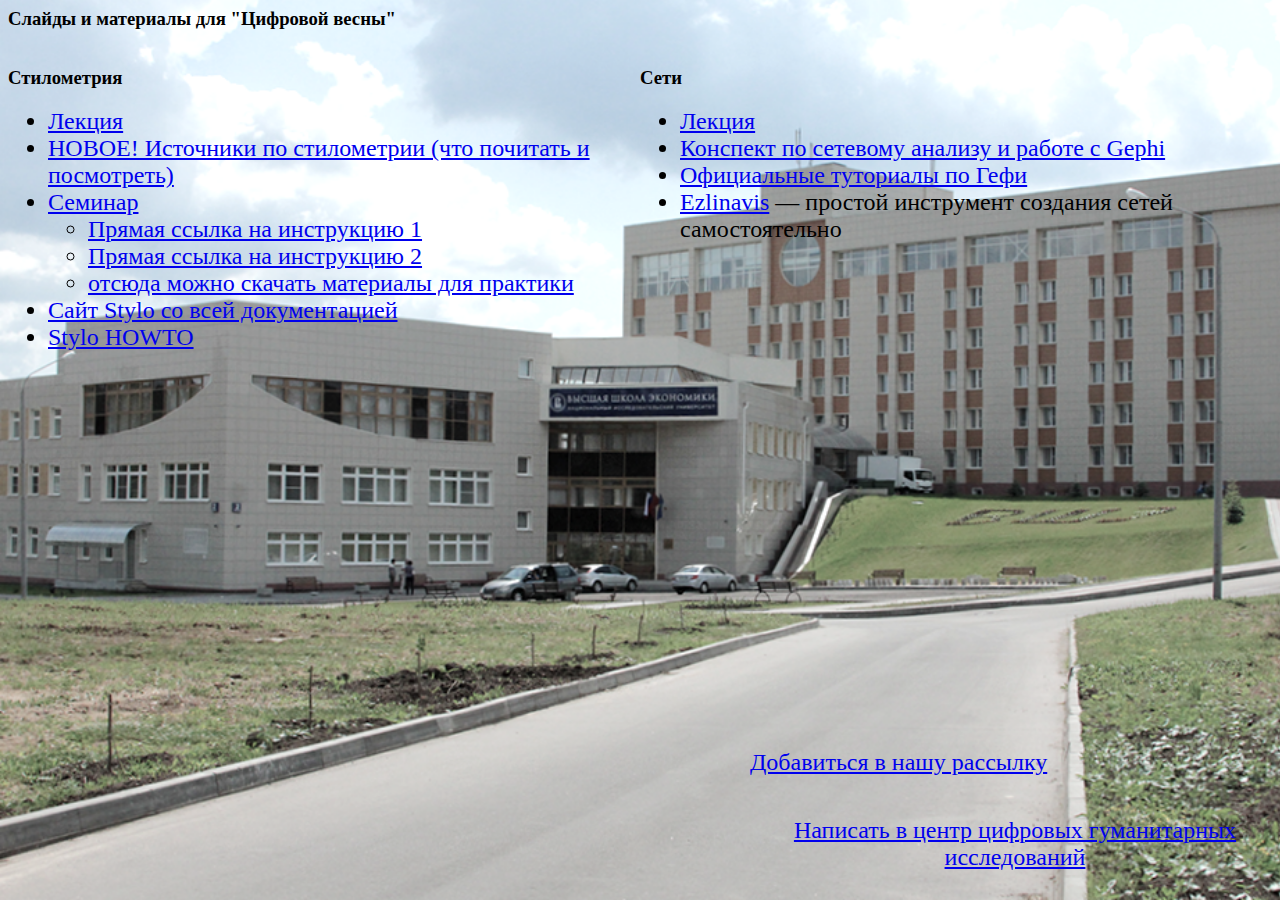
<file: index.html>
<html>
	<head>
		<meta charset="utf-8">

		<title>Цифровая Весна</title>
<style>
body {background-image:url(pics/voronovo_tr.png); background-size: cover;}
/*   {color: blue;}*/
p    {font-size: 24px;}
li    {font-size:24px;}

.row {
    display: flex;
}

.column {
    flex: 50%;
}
</style>
	</head>
	<body>
	<h3>Слайды и материалы для "Цифровой весны"</h3>
<div class="row">
  <div class="column">
<h3>Стилометрия</h3>
<ul><li><a href="https://slides.com/danilsko/voronovo_stylometry">Лекция</a></li>
<li><a href="https://slides.com/danilsko/voronovo_stylometry#/11">НОВОЕ! Источники по стилометрии (что почитать и посмотреть)</a></li>
<li><a href="https://slides.com/danilsko/voronovo_stylometry#/10/1">Семинар</a>
	<ul>
		<li><a href="https://docs.google.com/document/d/1HrQhheKra4ZYjR2A-jGARc_vj7KIUjyMmvvnOjzUpv0/edit?usp=sharing">Прямая ссылка на инструкцию 1</a></li>
		<li><a href="https://docs.google.com/document/d/19vcol7KV80U4LnzpUVgi8DiTOmEUg6BOqp-vSddCUOo/edit?usp=sharing">Прямая ссылка на инструкцию 2</a></li>
	<li><a href="https://drive.google.com/drive/folders/1DP_vZO1uzAz7FZvMaFNNVLaixrAFGBOJ?usp=sharing">отсюда можно скачать материалы для практики</a></li>
	</ul>
</li>
<li><a href="https://sites.google.com/site/computationalstylistics/stylo">Сайт Stylo со всей документацией</a></li>
<li><a href="https://docs.google.com/viewer?a=v&pid=sites&srcid=ZGVmYXVsdGRvbWFpbnxjb21wdXRhdGlvbmFsc3R5bGlzdGljc3xneDpmM2U3OGUzZTM2YjkyYzM">Stylo HOWTO</a></li>
</ul>

</div>
<div class="column">
<h3>Сети</h3>
<ul>
	<li><a href="networks/networks_voronovo.html">Лекция</a></li>
	<!--<li><a href="roundtable/danya_dh.html">Круглый стол</a></li> -->
	<li><a href="https://ancatmara.gitbooks.io/digital-literacy-for-sfl/content/seminar-11.html">Конспект по сетевому анализу и работе с Gephi</a></li>
	<li><a href="https://gephi.org/users/">Официальные туториалы по Гефи</a></li>
	<li><a href="https://ezlinavis.dracor.org/">Ezlinavis</a> — простой инструмент создания сетей самостоятельно</li>
</ul>

</div>
</div>
<p align="center" style="position: absolute; bottom: 100px; left: 750px; align:center"><a href="https://mailchi.mp/97952f60c515/digital-humanities">Добавиться в нашу рассылку</a></p>
<p align="center" style="position: absolute; bottom: 5px; left: 750px; align:center"><a href="mailto:dhcentre.hse@gmail.com">Написать в центр цифровых гуманитарных исследований</a></p>
	</body>
</html>
</file>
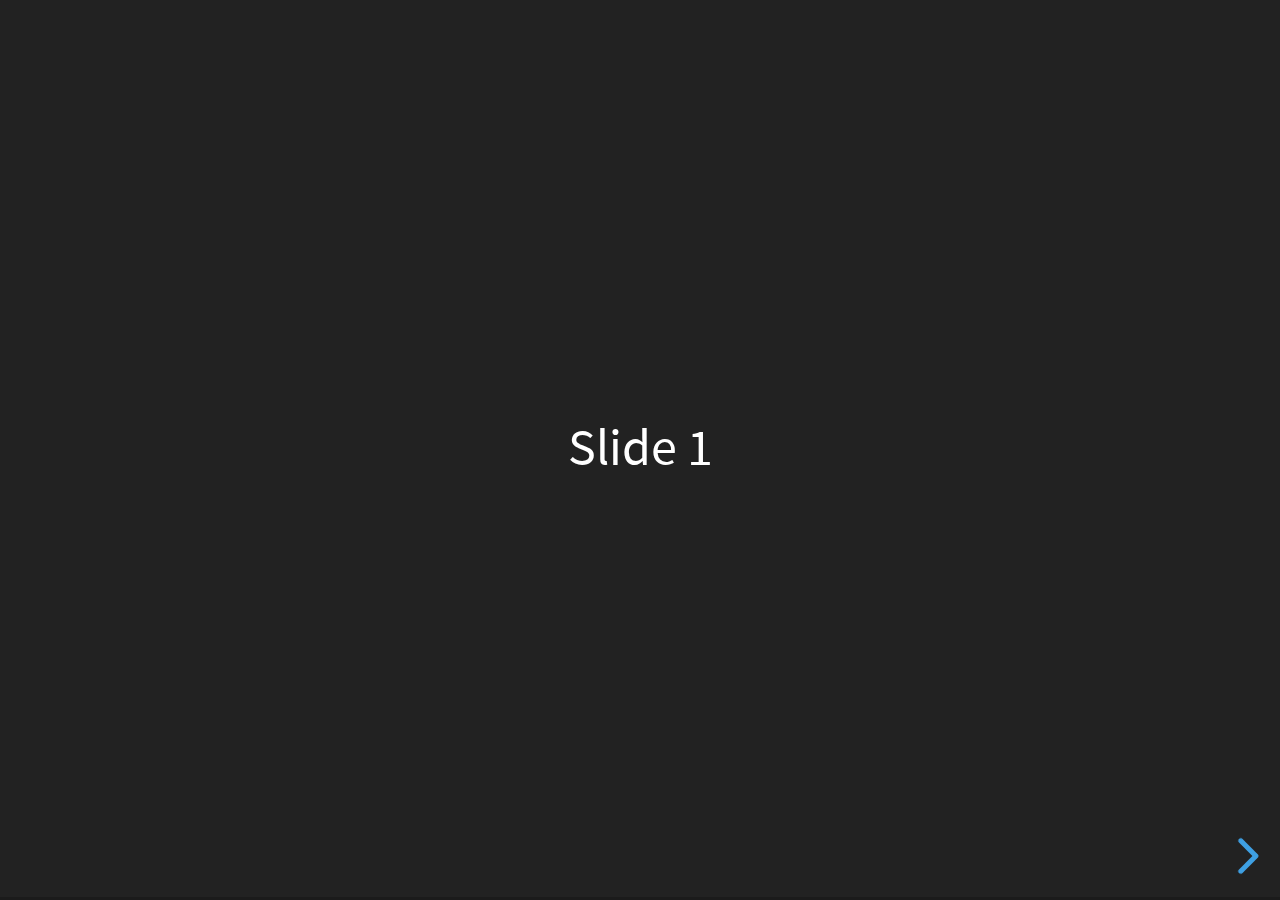
<file: reveal/index.html>
<!doctype html>
<html>
	<head>
		<meta charset="utf-8">
		<meta name="viewport" content="width=device-width, initial-scale=1.0, maximum-scale=1.0, user-scalable=no">

		<title>reveal.js</title>

		<link rel="stylesheet" href="css/reveal.css">
		<link rel="stylesheet" href="css/theme/black.css">

		<!-- Theme used for syntax highlighting of code -->
		<link rel="stylesheet" href="lib/css/zenburn.css">

		<!-- Printing and PDF exports -->
		<script>
			var link = document.createElement( 'link' );
			link.rel = 'stylesheet';
			link.type = 'text/css';
			link.href = window.location.search.match( /print-pdf/gi ) ? 'css/print/pdf.css' : 'css/print/paper.css';
			document.getElementsByTagName( 'head' )[0].appendChild( link );
		</script>
	</head>
	<body>
		<div class="reveal">
			<div class="slides">
				<section>Slide 1</section>
				<section>Slide 2</section>
			</div>
		</div>

		<script src="lib/js/head.min.js"></script>
		<script src="js/reveal.js"></script>

		<script>
			// More info about config & dependencies:
			// - https://github.com/hakimel/reveal.js#configuration
			// - https://github.com/hakimel/reveal.js#dependencies
			Reveal.initialize({
				dependencies: [
					{ src: 'plugin/markdown/marked.js' },
					{ src: 'plugin/markdown/markdown.js' },
					{ src: 'plugin/notes/notes.js', async: true },
					{ src: 'plugin/highlight/highlight.js', async: true, callback: function() { hljs.initHighlightingOnLoad(); } }
				]
			});
		</script>
	</body>
</html>
</file>
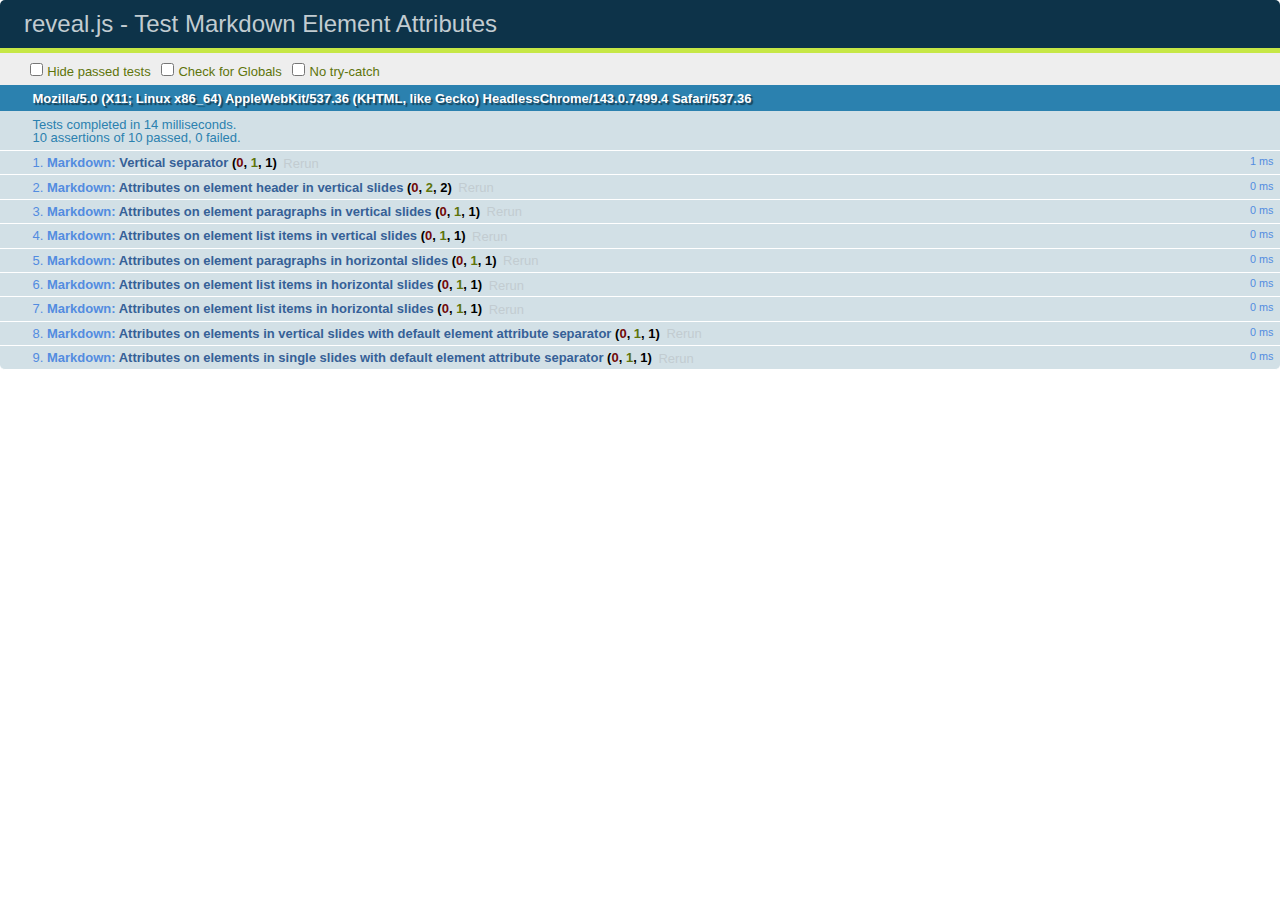
<file: reveal/test/test-markdown-element-attributes.html>
<!doctype html>
<html lang="en">

	<head>
		<meta charset="utf-8">

		<title>reveal.js - Test Markdown Element Attributes</title>

		<link rel="stylesheet" href="../css/reveal.css">
		<link rel="stylesheet" href="qunit-1.12.0.css">
	</head>

	<body style="overflow: auto;">

		<div id="qunit"></div>
		<div id="qunit-fixture"></div>

		<div class="reveal" style="display: none;">

			<div class="slides">

				<!-- <section data-markdown="example.md" data-separator="^\n\n\n" data-separator-vertical="^\n\n"></section> -->

				<!-- Slides are separated by newline + three dashes + newline, vertical slides identical but two dashes -->
				<section data-markdown data-separator="^\n---\n$" data-separator-vertical="^\n--\n$" data-element-attributes="{_\s*?([^}]+?)}">>
					<script type="text/template">
						## Slide 1.1
						<!-- {_class="fragment fade-out" data-fragment-index="1"} -->

						--

						## Slide 1.2
						<!-- {_class="fragment shrink"} -->

						Paragraph 1
						<!-- {_class="fragment grow"} -->

						Paragraph 2
						<!-- {_class="fragment grow"} -->

						- list item 1 <!-- {_class="fragment grow"} -->
						- list item 2 <!-- {_class="fragment grow"} -->
						- list item 3 <!-- {_class="fragment grow"} -->


						---

						## Slide 2


						Paragraph 1.2  
						multi-line <!-- {_class="fragment highlight-red"} -->

						Paragraph 2.2 <!-- {_class="fragment highlight-red"} -->

						Paragraph 2.3 <!-- {_class="fragment highlight-red"} -->

						Paragraph 2.4 <!-- {_class="fragment highlight-red"} -->

						- list item 1 <!-- {_class="fragment highlight-green"} -->
						- list item 2<!-- {_class="fragment highlight-green"} -->
						- list item 3<!-- {_class="fragment highlight-green"} -->
						- list item 4
						<!-- {_class="fragment highlight-green"} -->
						- list item 5<!-- {_class="fragment highlight-green"} -->

						Test

						![Example Picture](examples/assets/image2.png)
						<!-- {_class="reveal stretch"} -->

					</script>
				</section>



				<section 	data-markdown data-separator="^\n\n\n"
									data-separator-vertical="^\n\n"
									data-separator-notes="^Note:"
									data-charset="utf-8">
					<script type="text/template">
						# Test attributes in Markdown with default separator
						## Slide 1 Def <!-- .element: class="fragment highlight-red" data-fragment-index="1" -->


						## Slide 2 Def
						<!-- .element: class="fragment highlight-red" -->

					</script>
				</section>

				<section data-markdown>
				  <script type="text/template">
					## Hello world
					A paragraph
					<!-- .element: class="fragment highlight-blue" -->
				  </script>
				</section>

				<section data-markdown>
				  <script type="text/template">
					## Hello world

					Multiple  
					Line
					<!-- .element: class="fragment highlight-blue" -->
				  </script>
				</section>

				<section data-markdown>
				  <script type="text/template">
					## Hello world

					Test<!-- .element: class="fragment highlight-blue" -->

					More Test
				  </script>
				</section>


			</div>

		</div>

		<script src="../lib/js/head.min.js"></script>
		<script src="../js/reveal.js"></script>
		<script src="../plugin/markdown/marked.js"></script>
		<script src="../plugin/markdown/markdown.js"></script>
		<script src="qunit-1.12.0.js"></script>

		<script src="test-markdown-element-attributes.js"></script>

	</body>
</html>
</file>
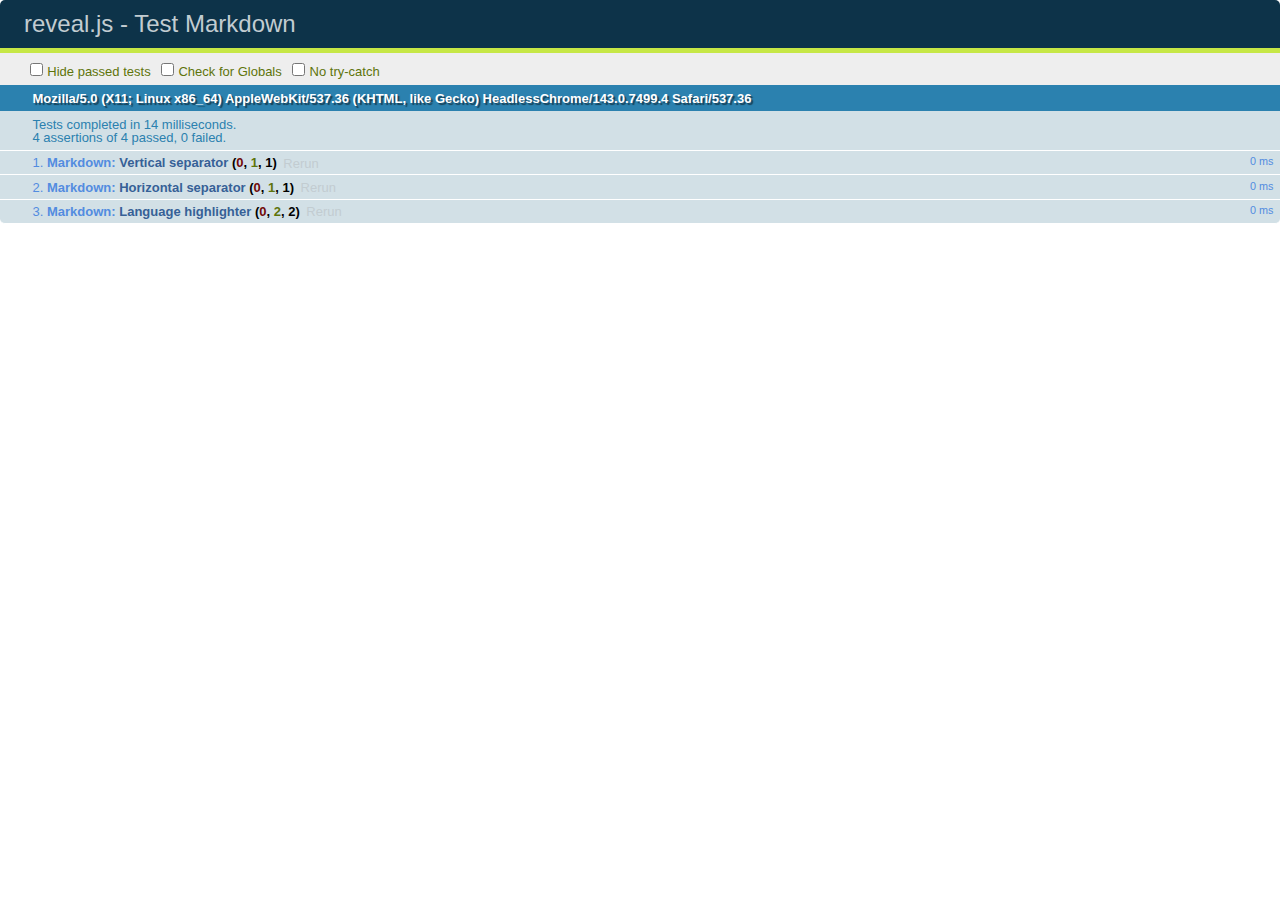
<file: reveal/test/test-markdown-external.html>
<!doctype html>
<html lang="en">

	<head>
		<meta charset="utf-8">

		<title>reveal.js - Test Markdown</title>

		<link rel="stylesheet" href="../css/reveal.css">
		<link rel="stylesheet" href="qunit-1.12.0.css">
	</head>

	<body style="overflow: auto;">

		<div id="qunit"></div>
  		<div id="qunit-fixture"></div>

		<div class="reveal" style="display: none;">

			<div class="slides">
				<section data-markdown="simple.md" data-separator="^\n\n\n" data-separator-vertical="^\n\n"></section>
			</div>

		</div>

		<script src="../lib/js/head.min.js"></script>
		<script src="../js/reveal.js"></script>
		<script src="../plugin/highlight/highlight.js"></script>
		<script src="../plugin/markdown/marked.js"></script>
		<script src="../plugin/markdown/markdown.js"></script>
		<script src="qunit-1.12.0.js"></script>

		<script src="test-markdown-external.js"></script>

	</body>
</html>
</file>
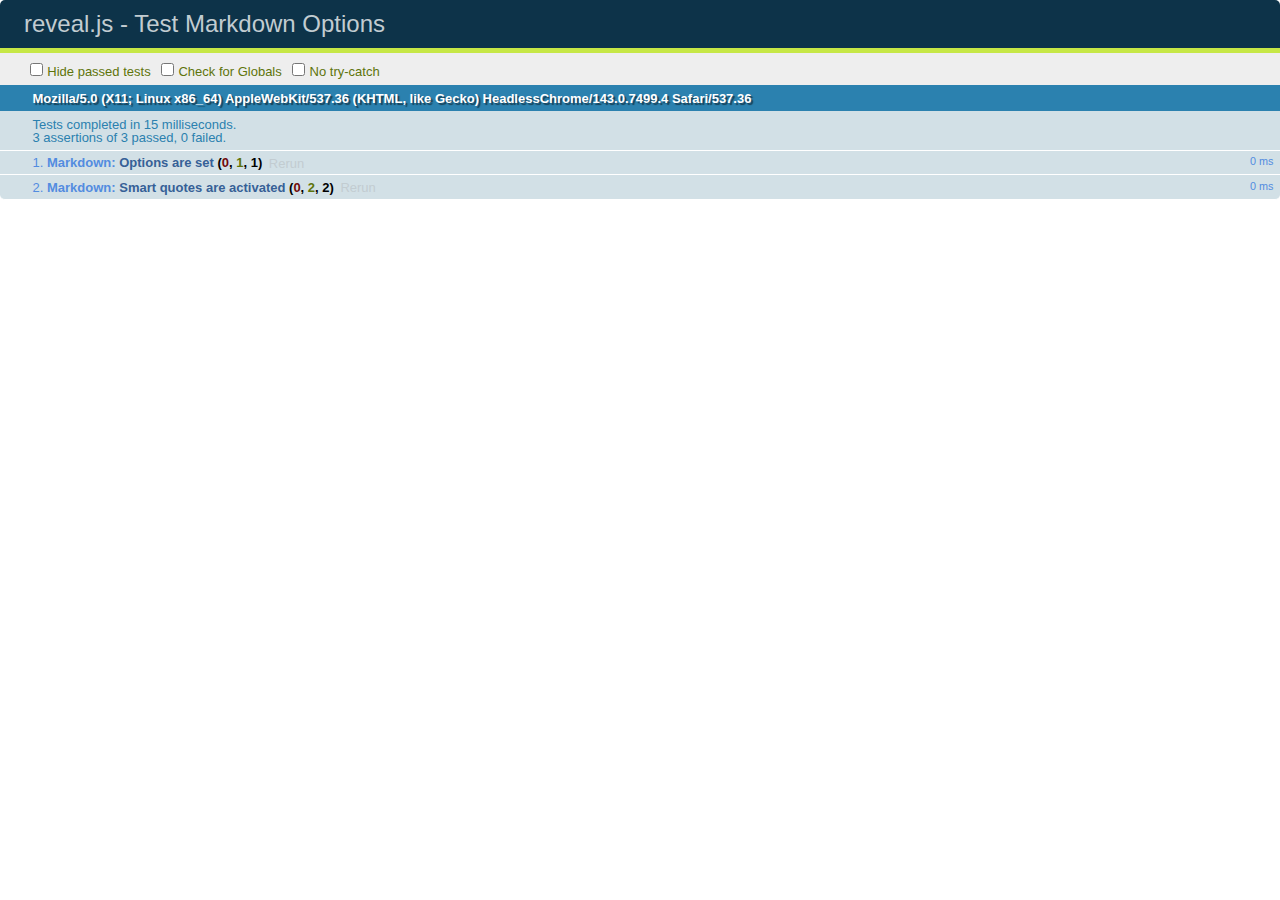
<file: reveal/test/test-markdown-options.html>
<!doctype html>
<html lang="en">

	<head>
		<meta charset="utf-8">

		<title>reveal.js - Test Markdown Options</title>

		<link rel="stylesheet" href="../css/reveal.css">
		<link rel="stylesheet" href="qunit-1.12.0.css">
	</head>

	<body style="overflow: auto;">

		<div id="qunit"></div>
		<div id="qunit-fixture"></div>

		<div class="reveal" style="display: none;">

			<div class="slides">

				<section data-markdown>
					<script type="text/template">
						## Testing Markdown Options

						This "slide" should contain 'smart' quotes.
					</script>
				</section>

			</div>

		</div>

		<script src="../lib/js/head.min.js"></script>
		<script src="../js/reveal.js"></script>
		<script src="qunit-1.12.0.js"></script>

		<script src="test-markdown-options.js"></script>

	</body>
</html>
</file>
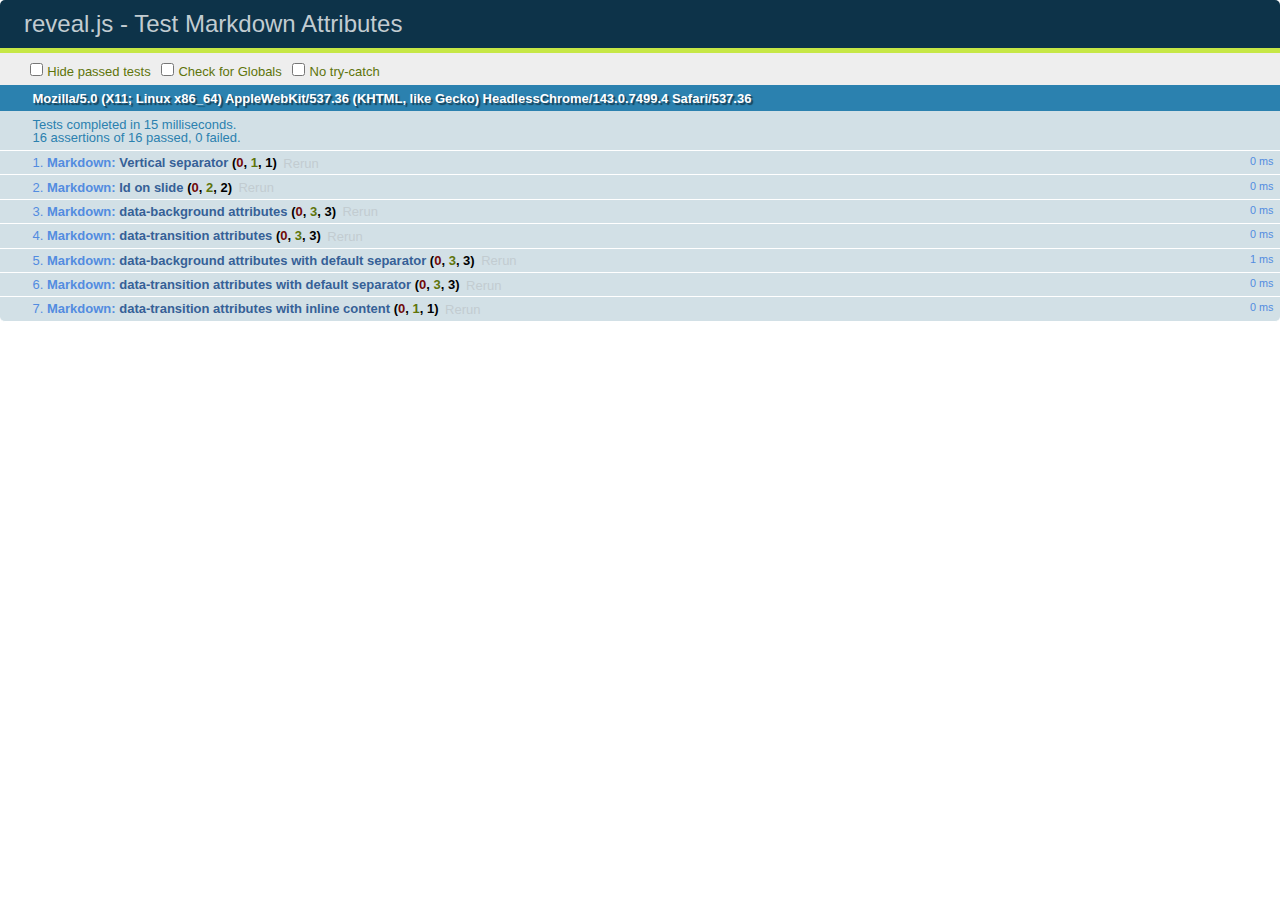
<file: reveal/test/test-markdown-slide-attributes.html>
<!doctype html>
<html lang="en">

	<head>
		<meta charset="utf-8">

		<title>reveal.js - Test Markdown Attributes</title>

		<link rel="stylesheet" href="../css/reveal.css">
		<link rel="stylesheet" href="qunit-1.12.0.css">
	</head>

	<body style="overflow: auto;">

		<div id="qunit"></div>
		<div id="qunit-fixture"></div>

		<div class="reveal" style="display: none;">

			<div class="slides">

				<!-- <section data-markdown="example.md" data-separator="^\n\n\n" data-separator-vertical="^\n\n"></section> -->

				<!-- Slides are separated by three lines, vertical slides by two lines, attributes are one any line starting with (spaces and) two dashes -->
				<section 	data-markdown data-separator="^\n\n\n"
									data-separator-vertical="^\n\n"
									data-separator-notes="^Note:"
									data-attributes="--\s(.*?)$"
									data-charset="utf-8">
					<script type="text/template">
						# Test attributes in Markdown
						## Slide 1



						## Slide 2
						<!-- -- id="slide2" data-transition="zoom" data-background="#A0C66B" -->


						## Slide 2.1
						<!-- -- data-background="#ff0000" data-transition="fade" -->


						## Slide 2.2
						[Link to Slide2](#/slide2)



						## Slide 3
						<!-- -- data-transition="zoom" data-background="#C6916B" -->



						## Slide 4
					</script>
				</section>

				<section 	data-markdown data-separator="^\n\n\n"
									data-separator-vertical="^\n\n"
									data-separator-notes="^Note:"
									data-charset="utf-8">
					<script type="text/template">
						# Test attributes in Markdown with default separator
						## Slide 1 Def



						## Slide 2 Def
						<!-- .slide: id="slide2def" data-transition="concave" data-background="#A7C66B" -->


						## Slide 2.1 Def
						<!-- .slide: data-background="#f70000" data-transition="page" -->


						## Slide 2.2 Def
						[Link to Slide2](#/slide2def)



						## Slide 3 Def
						<!-- .slide: data-transition="concave" data-background="#C7916B" -->



						## Slide 4
					</script>
				</section>

				<section data-markdown>
					<script type="text/template">
						<!-- .slide: data-background="#ff0000" -->
						## Hello world
					</script>
				</section>

				<section data-markdown>
					<script type="text/template">
						## Hello world
						<!-- .slide: data-background="#ff0000" -->
					</script>
				</section>

				<section data-markdown>
					<script type="text/template">
						## Hello world

						Test
						<!-- .slide: data-background="#ff0000" -->

						More Test
					</script>
				</section>

			</div>

		</div>

		<script src="../lib/js/head.min.js"></script>
		<script src="../js/reveal.js"></script>
		<script src="../plugin/markdown/marked.js"></script>
		<script src="../plugin/markdown/markdown.js"></script>
		<script src="qunit-1.12.0.js"></script>

		<script src="test-markdown-slide-attributes.js"></script>

	</body>
</html>
</file>
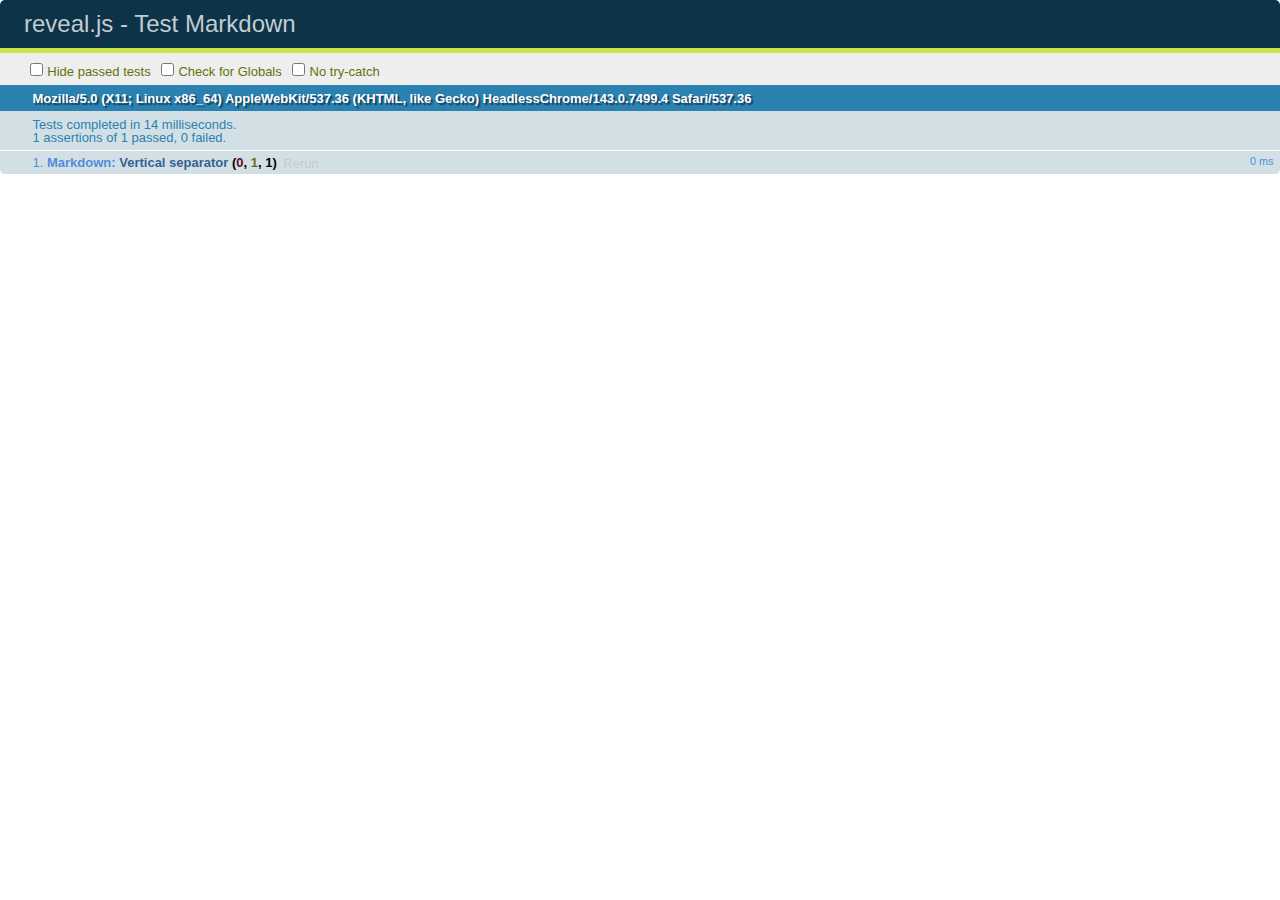
<file: reveal/test/test-markdown.html>
<!doctype html>
<html lang="en">

	<head>
		<meta charset="utf-8">

		<title>reveal.js - Test Markdown</title>

		<link rel="stylesheet" href="../css/reveal.css">
		<link rel="stylesheet" href="qunit-1.12.0.css">
	</head>

	<body style="overflow: auto;">

		<div id="qunit"></div>
		<div id="qunit-fixture"></div>

		<div class="reveal" style="display: none;">

			<div class="slides">

				<!-- <section data-markdown="example.md" data-separator="^\n\n\n" data-separator-vertical="^\n\n"></section> -->

				<!-- Slides are separated by newline + three dashes + newline, vertical slides identical but two dashes -->
				<section data-markdown data-separator="^\n---\n$" data-separator-vertical="^\n--\n$">
					<script type="text/template">
						## Slide 1.1

						--

						## Slide 1.2

						---

						## Slide 2
					</script>
				</section>

			</div>

		</div>

		<script src="../lib/js/head.min.js"></script>
		<script src="../js/reveal.js"></script>
		<script src="../plugin/markdown/marked.js"></script>
		<script src="../plugin/markdown/markdown.js"></script>
		<script src="qunit-1.12.0.js"></script>

		<script src="test-markdown.js"></script>

	</body>
</html>
</file>
<file: reveal/css/theme/black.css>
/**
 * Black theme for reveal.js. This is the opposite of the 'white' theme.
 *
 * By Hakim El Hattab, http://hakim.se
 */
@import url(../../lib/font/source-sans-pro/source-sans-pro.css);
section.has-light-background, section.has-light-background h1, section.has-light-background h2, section.has-light-background h3, section.has-light-background h4, section.has-light-background h5, section.has-light-background h6 {
  color: #222; }

/*********************************************
 * GLOBAL STYLES
 *********************************************/
body {
  background: #222;
  background-color: #222; }

.reveal {
  font-family: "Source Sans Pro", Helvetica, sans-serif;
  font-size: 42px;
  font-weight: normal;
  color: #fff; }

::selection {
  color: #fff;
  background: #bee4fd;
  text-shadow: none; }

::-moz-selection {
  color: #fff;
  background: #bee4fd;
  text-shadow: none; }

.reveal .slides > section,
.reveal .slides > section > section {
  line-height: 1.3;
  font-weight: inherit; }

/*********************************************
 * HEADERS
 *********************************************/
.reveal h1,
.reveal h2,
.reveal h3,
.reveal h4,
.reveal h5,
.reveal h6 {
  margin: 0 0 20px 0;
  color: #fff;
  font-family: 'Playfair Display SC', serif; /*"Source Sans Pro", Helvetica, sans-serif; */
  font-weight: 600;
  line-height: 1.2;
  letter-spacing: normal;
  text-transform: uppercase;
  text-shadow: none;
  word-wrap: break-word; }

.reveal h1 {
  font-size: 2.5em; }

.reveal h2 {
  font-size: 1.6em; }

.reveal h3 {
  font-size: 1.3em; }

.reveal h4 {
  font-size: 1em; }

.reveal h1 {
  text-shadow: none; }

/*********************************************
 * OTHER
 *********************************************/
.reveal p {
  margin: 20px 0;
  line-height: 1.3; }

/* Ensure certain elements are never larger than the slide itself */
.reveal img,
.reveal video,
.reveal iframe {
  max-width: 95%;
  max-height: 95%; }

.reveal strong,
.reveal b {
  font-weight: bold; }

.reveal em {
  font-style: italic; }

.reveal ol,
.reveal dl,
.reveal ul {
  display: inline-block;
  text-align: left;
  margin: 0 0 0 1em; }

.reveal ol {
  list-style-type: decimal; }

.reveal ul {
  list-style-type: disc; }

.reveal ul ul {
  list-style-type: square; }

.reveal ul ul ul {
  list-style-type: circle; }

.reveal ul ul,
.reveal ul ol,
.reveal ol ol,
.reveal ol ul {
  display: block;
  margin-left: 40px; }

.reveal dt {
  font-weight: bold; }

.reveal dd {
  margin-left: 40px; }

.reveal blockquote {
  display: block;
  position: relative;
  width: 70%;
  margin: 20px auto;
  padding: 5px;
  font-style: italic;
  background: rgba(255, 255, 255, 0.05);
  box-shadow: 0px 0px 2px rgba(0, 0, 0, 0.2); }

.reveal blockquote p:first-child,
.reveal blockquote p:last-child {
  display: inline-block; }

.reveal q {
  font-style: italic; }

.reveal pre {
  display: block;
  position: relative;
  width: 90%;
  margin: 20px auto;
  text-align: left;
  font-size: 0.55em;
  font-family: monospace;
  line-height: 1.2em;
  word-wrap: break-word;
  box-shadow: 0px 0px 6px rgba(0, 0, 0, 0.3); }

.reveal code {
  font-family: monospace;
  text-transform: none; }

.reveal pre code {
  display: block;
  padding: 5px;
  overflow: auto;
  max-height: 400px;
  word-wrap: normal; }

.reveal table {
  margin: auto;
  border-collapse: collapse;
  border-spacing: 0; }

.reveal table th {
  font-weight: bold; }

.reveal table th,
.reveal table td {
  text-align: left;
  padding: 0.2em 0.5em 0.2em 0.5em;
  border-bottom: 1px solid; }

.reveal table th[align="center"],
.reveal table td[align="center"] {
  text-align: center; }

.reveal table th[align="right"],
.reveal table td[align="right"] {
  text-align: right; }

.reveal table tbody tr:last-child th,
.reveal table tbody tr:last-child td {
  border-bottom: none; }

.reveal sup {
  vertical-align: super; }

.reveal sub {
  vertical-align: sub; }

.reveal small {
  display: inline-block;
  font-size: 0.6em;
  line-height: 1.2em;
  vertical-align: top; }

.reveal small * {
  vertical-align: top; }

/*********************************************
 * LINKS
 *********************************************/
.reveal a {
  color: #42affa;
  text-decoration: none;
  -webkit-transition: color .15s ease;
  -moz-transition: color .15s ease;
  transition: color .15s ease; }

.reveal a:hover {
  color: #8dcffc;
  text-shadow: none;
  border: none; }

.reveal .roll span:after {
  color: #fff;
  background: #068de9; }

/*********************************************
 * IMAGES
 *********************************************/
.reveal section img {
  margin: 15px 0px;
  background: rgba(255, 255, 255, 0.12);
  border: 4px solid #fff;
  box-shadow: 0 0 10px rgba(0, 0, 0, 0.15); }

.reveal section img.plain {
  border: 0;
  box-shadow: none; }

.reveal a img {
  -webkit-transition: all .15s linear;
  -moz-transition: all .15s linear;
  transition: all .15s linear; }

.reveal a:hover img {
  background: rgba(255, 255, 255, 0.2);
  border-color: #42affa;
  box-shadow: 0 0 20px rgba(0, 0, 0, 0.55); }

/*********************************************
 * NAVIGATION CONTROLS
 *********************************************/
.reveal .controls {
  color: #42affa; }

/*********************************************
 * PROGRESS BAR
 *********************************************/
.reveal .progress {
  background: rgba(0, 0, 0, 0.2);
  color: #42affa; }

.reveal .progress span {
  -webkit-transition: width 800ms cubic-bezier(0.26, 0.86, 0.44, 0.985);
  -moz-transition: width 800ms cubic-bezier(0.26, 0.86, 0.44, 0.985);
  transition: width 800ms cubic-bezier(0.26, 0.86, 0.44, 0.985); }
</file>
<file: reveal/lib/css/zenburn.css>
/*

Zenburn style from voldmar.ru (c) Vladimir Epifanov <voldmar@voldmar.ru>
based on dark.css by Ivan Sagalaev

*/

.hljs {
  display: block;
  overflow-x: auto;
  padding: 0.5em;
  background: #3f3f3f;
  color: #dcdcdc;
}

.hljs-keyword,
.hljs-selector-tag,
.hljs-tag {
  color: #e3ceab;
}

.hljs-template-tag {
  color: #dcdcdc;
}

.hljs-number {
  color: #8cd0d3;
}

.hljs-variable,
.hljs-template-variable,
.hljs-attribute {
  color: #efdcbc;
}

.hljs-literal {
  color: #efefaf;
}

.hljs-subst {
  color: #8f8f8f;
}

.hljs-title,
.hljs-name,
.hljs-selector-id,
.hljs-selector-class,
.hljs-section,
.hljs-type {
  color: #efef8f;
}

.hljs-symbol,
.hljs-bullet,
.hljs-link {
  color: #dca3a3;
}

.hljs-deletion,
.hljs-string,
.hljs-built_in,
.hljs-builtin-name {
  color: #cc9393;
}

.hljs-addition,
.hljs-comment,
.hljs-quote,
.hljs-meta {
  color: #7f9f7f;
}


.hljs-emphasis {
  font-style: italic;
}

.hljs-strong {
  font-weight: bold;
}
</file>
<file: reveal/test/qunit-1.12.0.css>
/**
 * QUnit v1.12.0 - A JavaScript Unit Testing Framework
 *
 * http://qunitjs.com
 *
 * Copyright 2012 jQuery Foundation and other contributors
 * Released under the MIT license.
 * http://jquery.org/license
 */

/** Font Family and Sizes */

#qunit-tests, #qunit-header, #qunit-banner, #qunit-testrunner-toolbar, #qunit-userAgent, #qunit-testresult {
	font-family: "Helvetica Neue Light", "HelveticaNeue-Light", "Helvetica Neue", Calibri, Helvetica, Arial, sans-serif;
}

#qunit-testrunner-toolbar, #qunit-userAgent, #qunit-testresult, #qunit-tests li { font-size: small; }
#qunit-tests { font-size: smaller; }


/** Resets */

#qunit-tests, #qunit-header, #qunit-banner, #qunit-userAgent, #qunit-testresult, #qunit-modulefilter {
	margin: 0;
	padding: 0;
}


/** Header */

#qunit-header {
	padding: 0.5em 0 0.5em 1em;

	color: #8699a4;
	background-color: #0d3349;

	font-size: 1.5em;
	line-height: 1em;
	font-weight: normal;

	border-radius: 5px 5px 0 0;
	-moz-border-radius: 5px 5px 0 0;
	-webkit-border-top-right-radius: 5px;
	-webkit-border-top-left-radius: 5px;
}

#qunit-header a {
	text-decoration: none;
	color: #c2ccd1;
}

#qunit-header a:hover,
#qunit-header a:focus {
	color: #fff;
}

#qunit-testrunner-toolbar label {
	display: inline-block;
	padding: 0 .5em 0 .1em;
}

#qunit-banner {
	height: 5px;
}

#qunit-testrunner-toolbar {
	padding: 0.5em 0 0.5em 2em;
	color: #5E740B;
	background-color: #eee;
	overflow: hidden;
}

#qunit-userAgent {
	padding: 0.5em 0 0.5em 2.5em;
	background-color: #2b81af;
	color: #fff;
	text-shadow: rgba(0, 0, 0, 0.5) 2px 2px 1px;
}

#qunit-modulefilter-container {
	float: right;
}

/** Tests: Pass/Fail */

#qunit-tests {
	list-style-position: inside;
}

#qunit-tests li {
	padding: 0.4em 0.5em 0.4em 2.5em;
	border-bottom: 1px solid #fff;
	list-style-position: inside;
}

#qunit-tests.hidepass li.pass, #qunit-tests.hidepass li.running  {
	display: none;
}

#qunit-tests li strong {
	cursor: pointer;
}

#qunit-tests li a {
	padding: 0.5em;
	color: #c2ccd1;
	text-decoration: none;
}
#qunit-tests li a:hover,
#qunit-tests li a:focus {
	color: #000;
}

#qunit-tests li .runtime {
	float: right;
	font-size: smaller;
}

.qunit-assert-list {
	margin-top: 0.5em;
	padding: 0.5em;

	background-color: #fff;

	border-radius: 5px;
	-moz-border-radius: 5px;
	-webkit-border-radius: 5px;
}

.qunit-collapsed {
	display: none;
}

#qunit-tests table {
	border-collapse: collapse;
	margin-top: .2em;
}

#qunit-tests th {
	text-align: right;
	vertical-align: top;
	padding: 0 .5em 0 0;
}

#qunit-tests td {
	vertical-align: top;
}

#qunit-tests pre {
	margin: 0;
	white-space: pre-wrap;
	word-wrap: break-word;
}

#qunit-tests del {
	background-color: #e0f2be;
	color: #374e0c;
	text-decoration: none;
}

#qunit-tests ins {
	background-color: #ffcaca;
	color: #500;
	text-decoration: none;
}

/*** Test Counts */

#qunit-tests b.counts                       { color: black; }
#qunit-tests b.passed                       { color: #5E740B; }
#qunit-tests b.failed                       { color: #710909; }

#qunit-tests li li {
	padding: 5px;
	background-color: #fff;
	border-bottom: none;
	list-style-position: inside;
}

/*** Passing Styles */

#qunit-tests li li.pass {
	color: #3c510c;
	background-color: #fff;
	border-left: 10px solid #C6E746;
}

#qunit-tests .pass                          { color: #528CE0; background-color: #D2E0E6; }
#qunit-tests .pass .test-name               { color: #366097; }

#qunit-tests .pass .test-actual,
#qunit-tests .pass .test-expected           { color: #999999; }

#qunit-banner.qunit-pass                    { background-color: #C6E746; }

/*** Failing Styles */

#qunit-tests li li.fail {
	color: #710909;
	background-color: #fff;
	border-left: 10px solid #EE5757;
	white-space: pre;
}

#qunit-tests > li:last-child {
	border-radius: 0 0 5px 5px;
	-moz-border-radius: 0 0 5px 5px;
	-webkit-border-bottom-right-radius: 5px;
	-webkit-border-bottom-left-radius: 5px;
}

#qunit-tests .fail                          { color: #000000; background-color: #EE5757; }
#qunit-tests .fail .test-name,
#qunit-tests .fail .module-name             { color: #000000; }

#qunit-tests .fail .test-actual             { color: #EE5757; }
#qunit-tests .fail .test-expected           { color: green;   }

#qunit-banner.qunit-fail                    { background-color: #EE5757; }


/** Result */

#qunit-testresult {
	padding: 0.5em 0.5em 0.5em 2.5em;

	color: #2b81af;
	background-color: #D2E0E6;

	border-bottom: 1px solid white;
}
#qunit-testresult .module-name {
	font-weight: bold;
}

/** Fixture */

#qunit-fixture {
	position: absolute;
	top: -10000px;
	left: -10000px;
	width: 1000px;
	height: 1000px;
}
</file>
